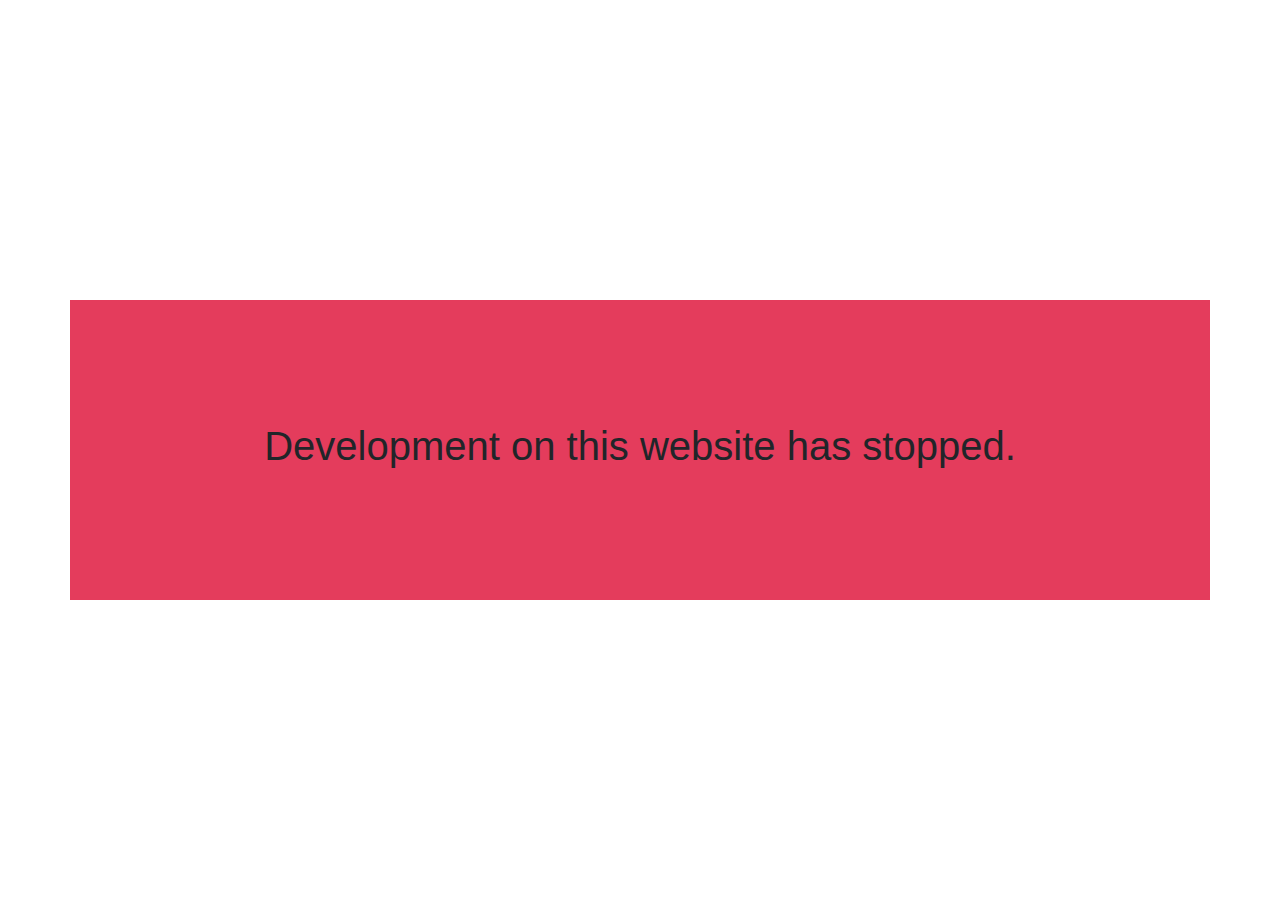
<file: index.html>
<!DOCTYPE html>
<html>
<head>
  <meta charset="UTF-8">
  <title>title</title>
  <link rel="stylesheet" type="text/css" href="assets/css/style.css">
  <link rel="stylesheet" href="https://maxcdn.bootstrapcdn.com/bootstrap/4.0.0/css/bootstrap.min.css" integrity="sha384-Gn5384xqQ1aoWXA+058RXPxPg6fy4IWvTNh0E263XmFcJlSAwiGgFAW/dAiS6JXm" crossorigin="anonymous">
</head>
<body>
  

<div class="container">
  <h1 class="item">Development on this website has stopped.</h1>
</div>  
</body>
</html>
</file>
<file: assets/css/style.css>
body{
  background-color: #ffffff;
  color: white;
  font-size: 30px;  
}

.container{
  background-color: #e43c5c;
  width: 600px;
  min-height: 300px;
  padding: 5px;
  display: flex;
  justify-content: center;
  align-items: center;
  
  /* position the div in center */
  position: absolute;
  top: 50%;
  left: 50%;
  transform: translate(-50%, -50%);
}
</file>
